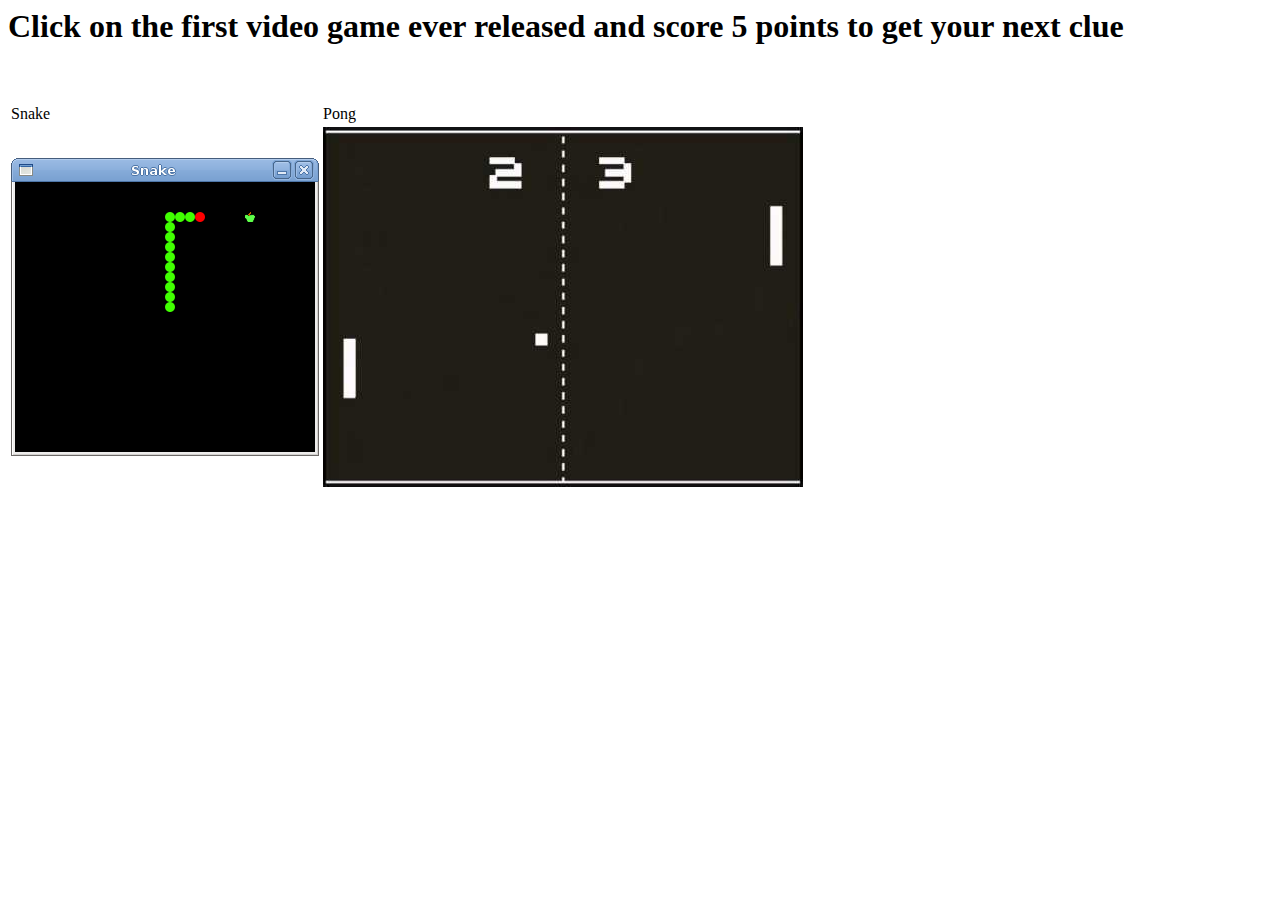
<file: src/main/webapp/index.html>
<html>
<head>
<h1> Click on the first video game ever released and score 5 points to get your next clue</h1>
</head>

<body>
<br>
<br>
<table>
<tr> 
<td>Snake</td>
<td>Pong</td>
</tr>
<tr> 
<td><a href="snake.html"> <img src = "snake.png"> </a></td>
<td><a href="pong.html"> <img src = "pong.png"> </a></td>
</tr>
<tr>
</table>
</body>

</html>
</file>
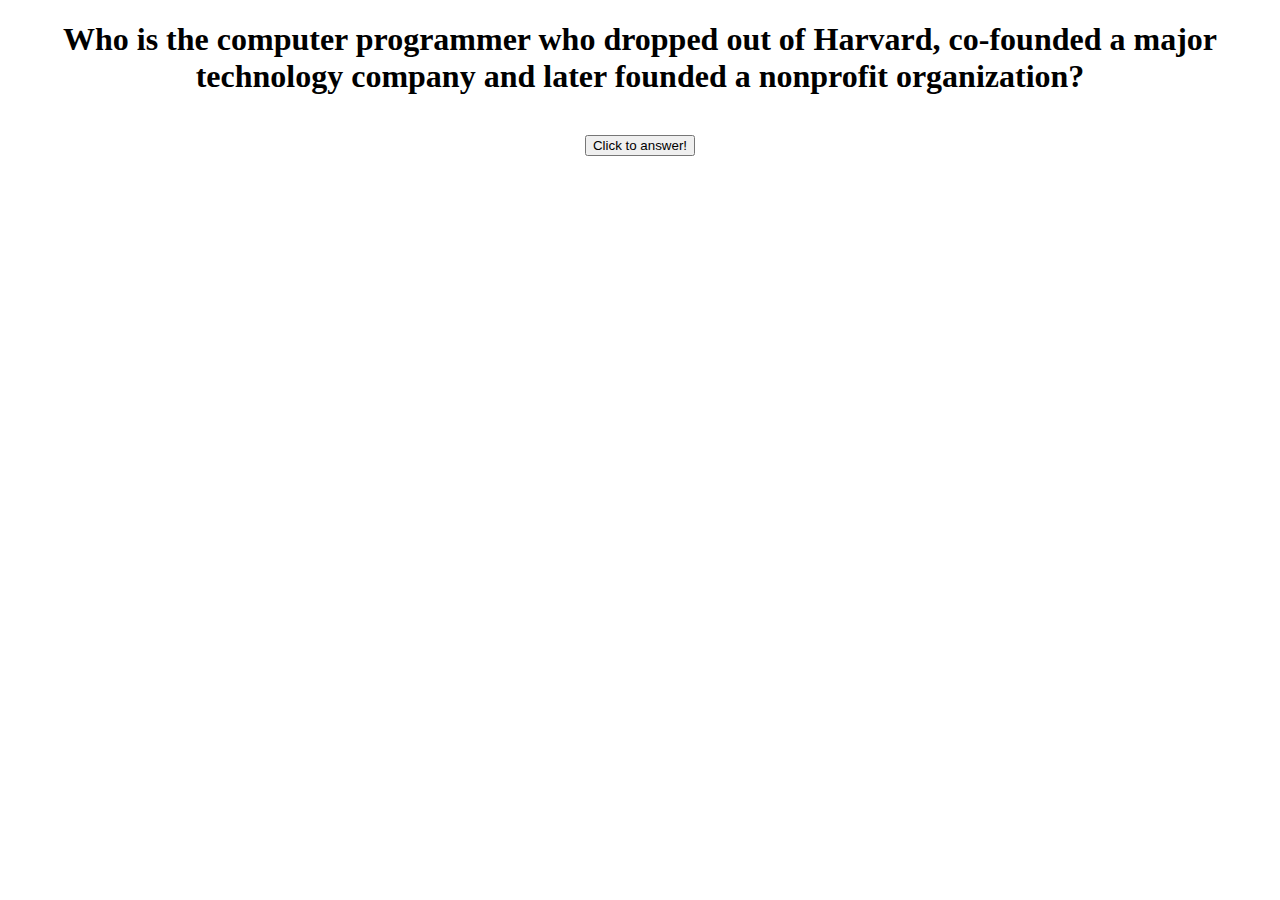
<file: src/main/webapp/hunt.html>
<!DOCTYPE html>
<html>
<head>
<script>
function myFunction() {
var greeting;

	var cost = prompt("Enter answer with first and last name with proper capitalization. \n");

	if (cost == "Bill Gates") {
		greeting = "Correct! Go to computer science networking room and find a code club leader";
		document.getElementById("pig").src+
		"pig.jpg";
	}
	else{
		greeting = "Wrong..Try again";
	}

document.getElementById("demo").innerHTML = greeting;
}
</script>
</head>
<body>
    <center>
	<h1> Who is the computer programmer who dropped out of Harvard, co-founded a major technology company and later founded a nonprofit organization?  </h1>
        <br>
	    <button onclick="myFunction()">Click to answer!</button>
        <p id="demo"></p>
        <img id = "pig"></img></center>
      	
    </center>
</body>
</html>
</file>
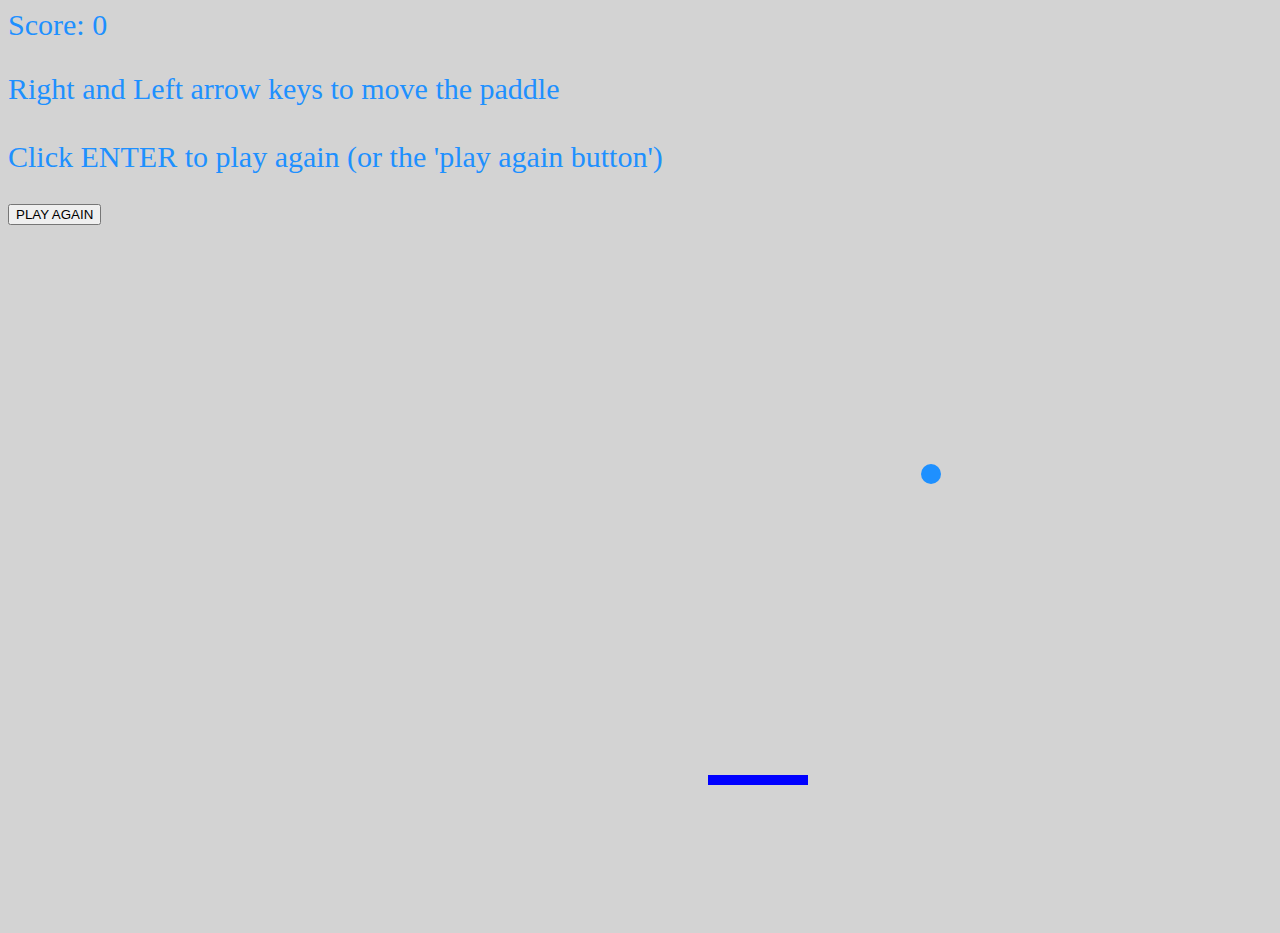
<file: src/main/webapp/pong.html>
<html>
    <body>
        <style>
            body{
               background-color: lightgrey;
            }
            p{
                color: dodgerblue;
                font-size: 30px;
            }
        </style>
        <p id="gameOver"></p><p>Right and Left arrow keys to move the paddle<br><br>Click ENTER to play again (or the 'play again button')</p>
<button onclick="reload()">PLAY AGAIN</button>
       
       <canvas style="background-color: lightgrey;" id="myCanvas" width="1425" height="700"></canvas>
    </body>
    
    <script>
        
 var canvas = document.getElementById("myCanvas");
var ctx = canvas.getContext("2d");
var x= Math.floor(Math.random()*700);
        var y = Math.floor(Math.random()*400);
        
        var dx =4;
        var dy = -dx;
    var rX = 700;
     var rY=canvas.height-150;
        var rightPressed = false;
        var leftPressed = false;
        var paddleHeight = 10;
        var paddleWidth = 100;
        var ballRadius = 10; 
        var i = 0;
        var gmeOvr = "GAME OVER";
        var fntSize = 200;
        var enterRestart = false;

                function newFunction(){
            document.getElementById("x").innerHTML = y+dy;
            document.getElementById("y").innerHTML = canvas.height-ballRadius;
        }
        function reload(){
            location.reload();
        }
    

    function speedChange(){
        dx = dx+1;
    }
 function draw(){
document.getElementById("gameOver").innerHTML = "Score: " + i;
     
     ctx.clearRect(0,0,canvas.width, canvas.height);
     ctx.beginPath();
     
     ctx.rect(200,200,200,200);
     ctx.closePath();
             ctx.beginPath();
ctx.arc(x, y, ballRadius, 0, Math.PI*3, false);
     
ctx.fillStyle = "dodgerblue";
ctx.fill();
ctx.closePath();
    

     ctx.beginPath();
ctx.rect(rX, rY, paddleWidth, paddleHeight);
ctx.fillStyle = "blue";
ctx.fill();
ctx.closePath();
     
      if(rightPressed){
    rX=rX+7;
    }
     else if(leftPressed){
         rX=rX-7;
     }
         x=x+dx;
     y=y+dy;
     
     if(y+dy<ballRadius){
         dy=-dy;
         
     }
      if (x>=rX && x<=rX+paddleWidth && Math.abs(y-rY) < 3){
         dy=-dy;
          i++;
     }
      if(y+dy > canvas.height-ballRadius){
         
          ctx.beginPath();
          ctx.fillStyle = "red";
          ctx.font="30px Arial";
         ctx.fillText(gmeOvr, canvas.width/2-90, canvas.height/2-90, 900);
          ctx.font="20px Arial";
          ctx.fillText("Score: " + i, canvas.width/2-40,canvas.height/2-50,900)
          ctx.closePath();
     }
     if(x+dx<0 || x+dx>canvas.width){
         dx=-dx;
     }
     if(rX<=0){
         rX=rX+7;
        }
     if(rX>=canvas.width-100){
         rX=rX-7;
     }


 }

 
setInterval(draw, 10);
        document.addEventListener("keydown", keyDownHandler, false);
        document.addEventListener("keydown", reloadCool);
        document.addEventListener("keyup", keyUpHandler, false);
function keyDownHandler(e) {
    if(e.keyCode == 39) {
        rightPressed = true;
    }
    else if(e.keyCode == 37) {
        leftPressed = true;
        
    }

}

function keyUpHandler(e) {
    if(e.keyCode == 39) {
        rightPressed = false;
    }
    else if(e.keyCode == 37) {
        leftPressed = false;
    }

}
        function reloadCool(k){
            if(k.keyCode == 13){
                reload();
            }
        }
    </script>
    
</html>
</file>
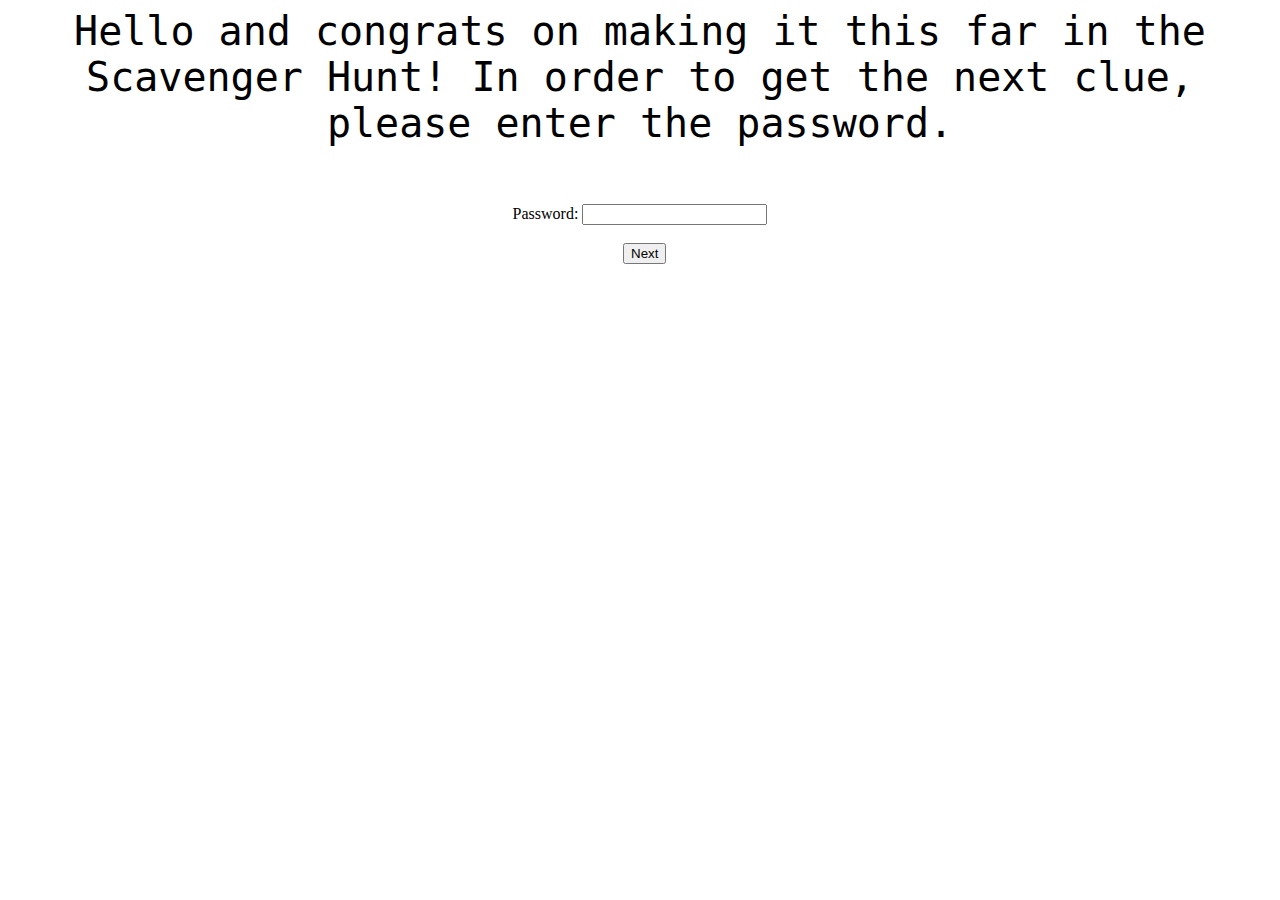
<file: src/main/webapp/puzzle..html>
<html>
    <head>
        <style>
            p{
                font-size: 40px;
                font-family: monospace;
            }
            button{
                margin-left: 615px;
            }
        </style>
    </head>
    <body>
        <!--The Password is 792483-->

        <center><p>Hello and congrats on making it this far in the <br> Scavenger Hunt! In order to get the next clue,<br>please enter the password. </p><br><r>Password: </r><input id="password" value=""><br><br></center>
        
        <button onclick="coolFunction()">Next</button>
        
        <br><p style="font-size: 25px; margin-left: 615px;" id="incorrect"></p>
        <script>
            var answer;
            var i = 0;
            answer = parseInt(document.getElementById("password").value);
            
            function coolFunction(){
                
                answer = parseInt(document.getElementById("password").value);
                
                if(answer === 792483){
                    window.location = 'puzzle2.html';
                   }
                    else{
                        document.getElementById("incorrect").innerHTML = "INCORRECT PASSWORD";
                        
                    }
            }
            
        </script>
    </body>
</html>
</file>
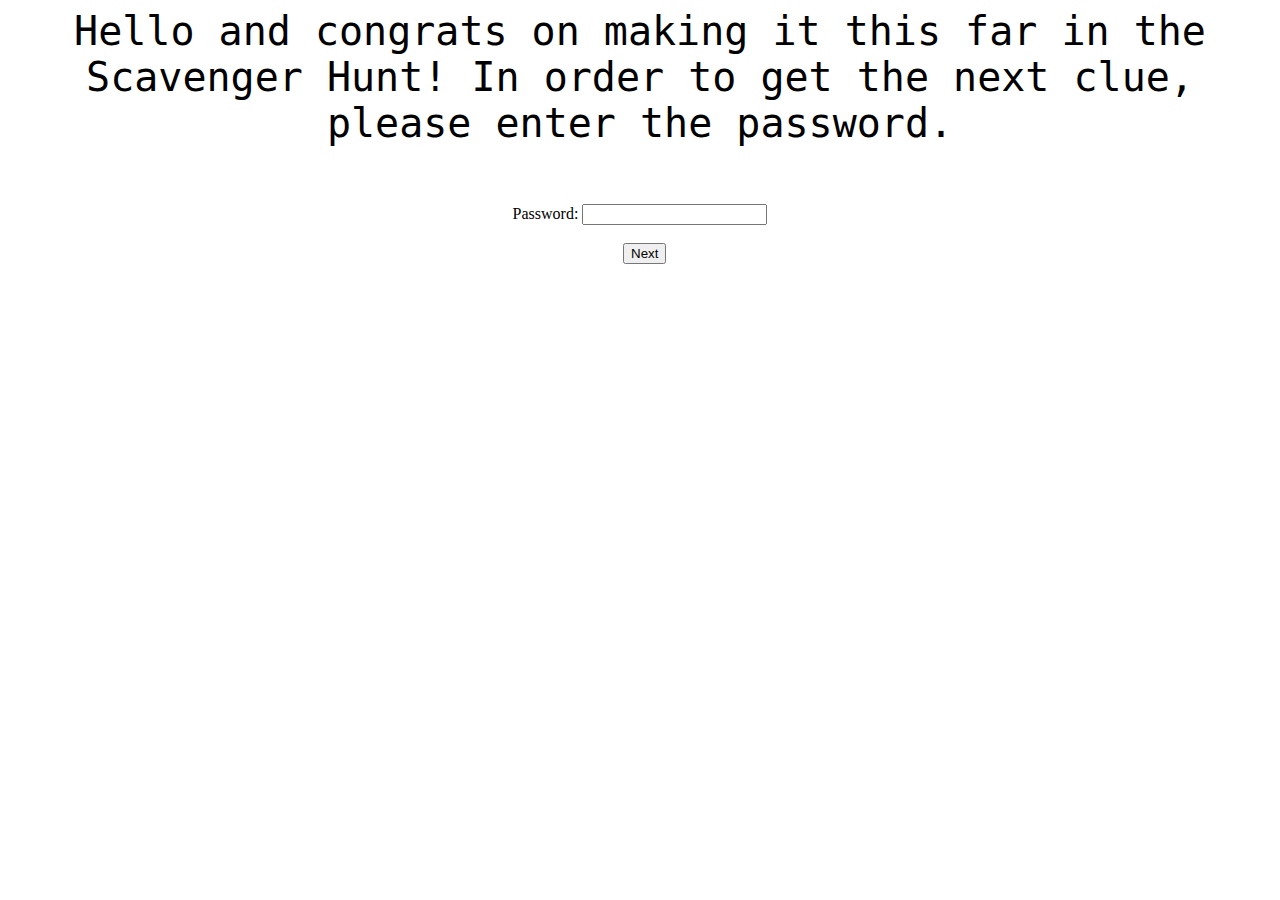
<file: src/main/webapp/puzzle.html>
<html>
    <head>
        <style>
            p{
                font-size: 40px;
                font-family: monospace;
            }
            button{
                margin-left: 615px;
            }
        </style>
    </head>
    <body>
        <!--The Password is 792483-->

        <center><p>Hello and congrats on making it this far in the <br> Scavenger Hunt! In order to get the next clue,<br>please enter the password. </p><br><r>Password: </r><input id="password" value=""><br><br></center>
        
        <button onclick="coolFunction()">Next</button>
        
        <br><p style="font-size: 25px; margin-left: 615px;" id="incorrect"></p>
        <script>
            var answer;
            var i = 0;
            answer = parseInt(document.getElementById("password").value);
            
            function coolFunction(){
                
                answer = parseInt(document.getElementById("password").value);
                
                if(answer === 792483){
                    window.location = 'puzzle2.html';
                   }
                    else{
                        document.getElementById("incorrect").innerHTML = "INCORRECT PASSWORD";
                        
                    }


            }
            
        </script>
    </body>
</html>
</file>
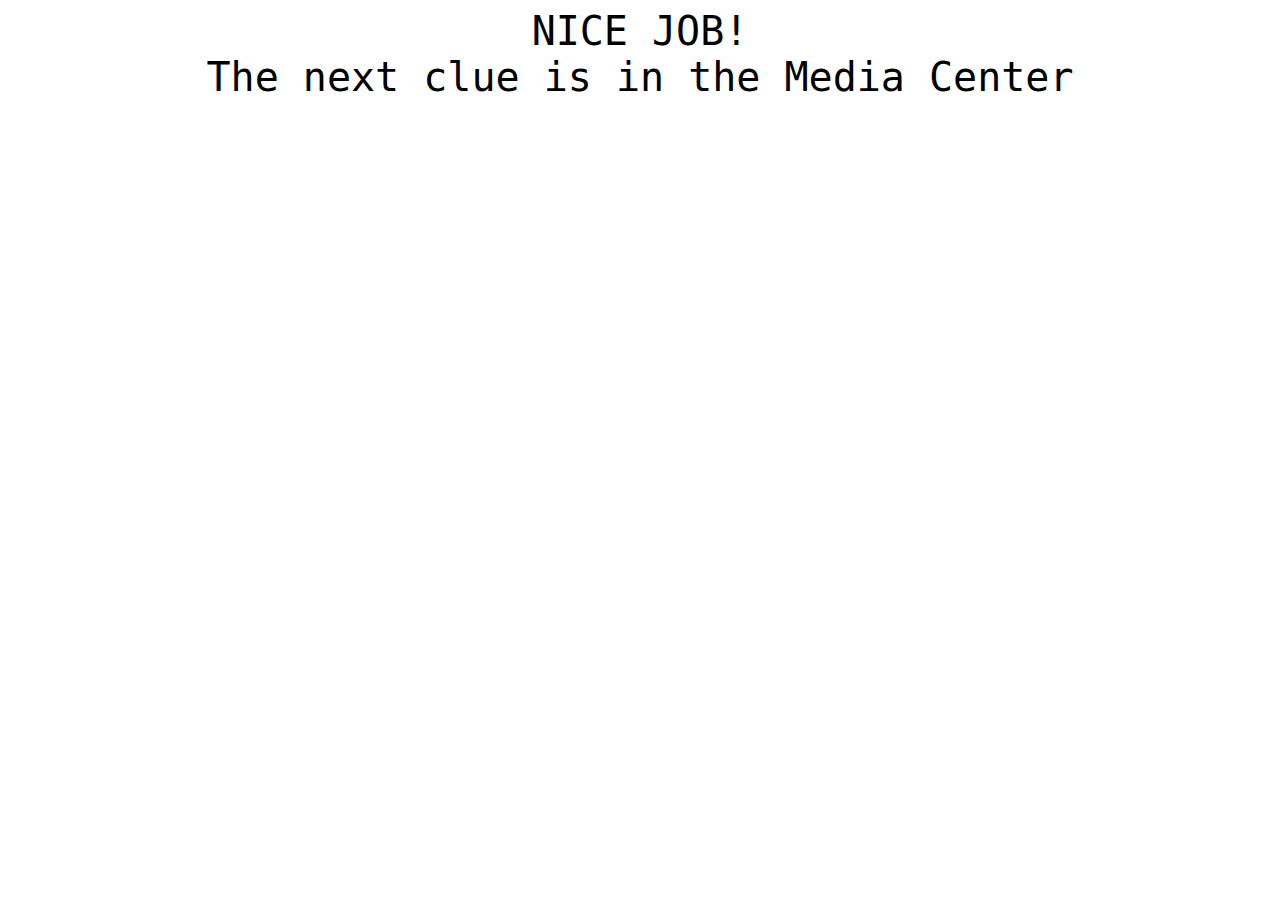
<file: src/main/webapp/puzzle2.html>
<html>
    <head>
        <style>
            p{
                font-size: 40px;
                font-family: monospace;
            }
            
            button{
                margin-left: 615px;
            }
        </style>
    </head>
    <body>
        <center><p>NICE JOB!<br>The next clue is in the Media Center</p></center>
    </body>
</html>
</file>
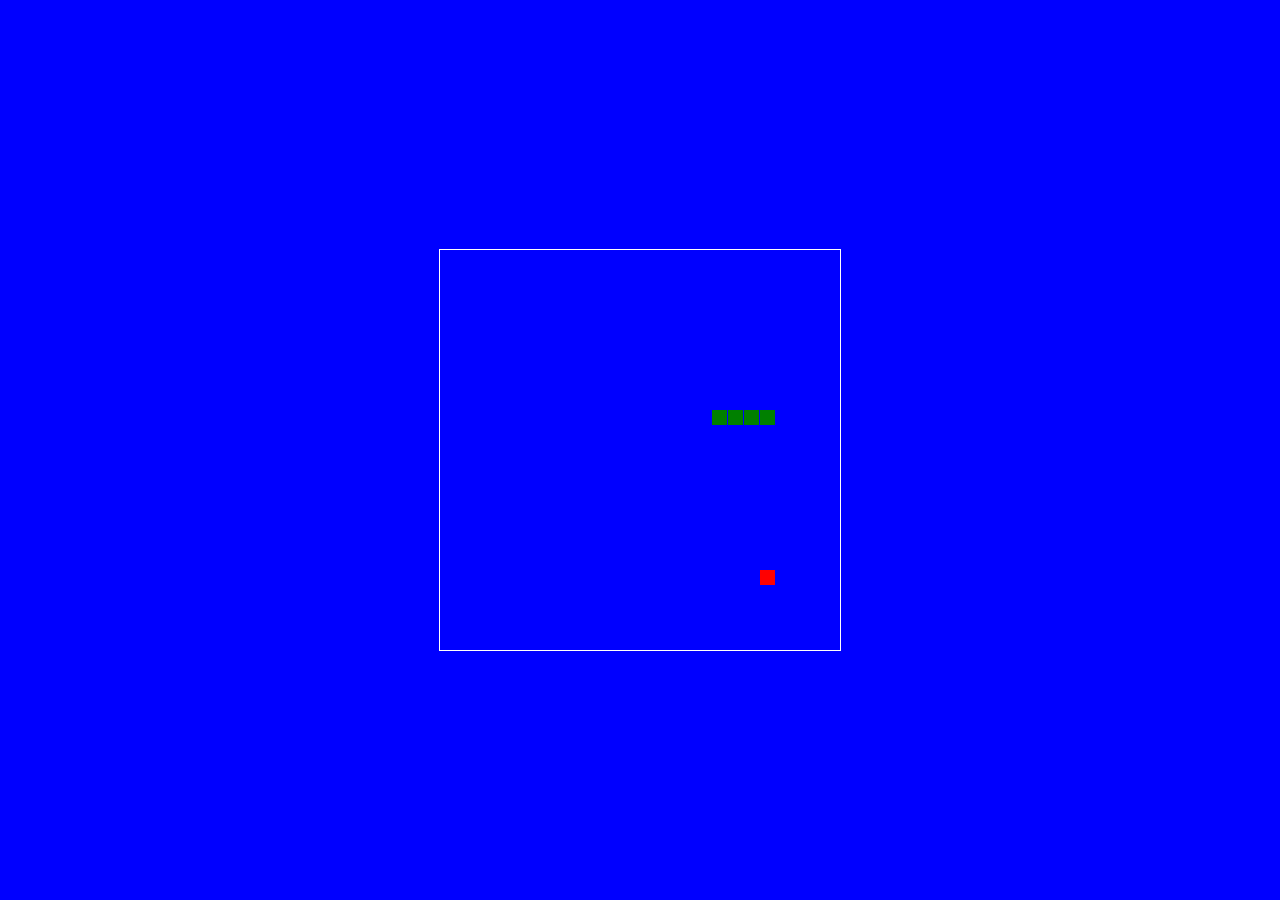
<file: src/main/webapp/snake.html>
<!DOCTYPE html>
<html>
<head>
  <title></title>
  <style>
  html, body {
    height: 100%;
    margin: 0;
  }
  body {
    background: blue;
    display: flex;
    align-items: center;
    justify-content: center;
  }
  canvas {
    border: 1px solid white;
  }
  </style>
</head>
<body>
<canvas width="400" height="400" id="game"></canvas>
<script>
var canvas = document.getElementById('game');
var context = canvas.getContext('2d');
var grid = 16;
var snake = {
  x: 160,
  y: 160,
  dx: grid,
  dy: 0,
  cells: [],
  maxCells: 4
    
};
var count = 0;
var apple = {
x: 320,
  y: 320
};
function getRandomInt(min, max) {
  return Math.floor(Math.random() * (max - min)) + min;
}
function loop() {
  requestAnimationFrame(loop);
  if (++count < 4) {
    return;
  }
  count = 0;
  context.clearRect(0,0,canvas.width,canvas.height);
  snake.x += snake.dx;
  snake.y += snake.dy;
  if (snake.x < 0) {
    snake.x = canvas.width - grid;
  }
  else if (snake.x >= canvas.width) {
    snake.x = 0;
  }
  if (snake.y < 0) {
    snake.y = canvas.height - grid;
  }
  else if (snake.y >= canvas.height) {
    snake.y = 0;
  }
  snake.cells.unshift({x: snake.x, y: snake.y});
  if (snake.cells.length > snake.maxCells) {
    snake.cells.pop();
  }
  context.fillStyle = 'red';
  context.fillRect(apple.x, apple.y, grid-1, grid-1);
  context.fillStyle = 'green';
  snake.cells.forEach(function(cell, index) {
    context.fillRect(cell.x, cell.y, grid-1, grid-1);
    if (cell.x === apple.x && cell.y === apple.y) {
      snake.maxCells++;
      apple.x = getRandomInt(0, 25) * grid;
      apple.y = getRandomInt(0, 25) * grid;
    }
    for (var i = index + 1; i < snake.cells.length; i++) {
      
      if (cell.x === snake.cells[i].x && cell.y === snake.cells[i].y) {
        snake.x = 160;
        snake.y = 160;
        snake.cells = [];
        snake.maxCells = 4;
        snake.dx = grid;
        snake.dy = 0;
        apple.x = getRandomInt(0, 25) * grid;
        apple.y = getRandomInt(0, 25) * grid;
      }
    }
  });
}
document.addEventListener('keydown', function(e) {
  if (e.which === 37 && snake.dx === 0) {
    snake.dx = -grid;
    snake.dy = 0;
  }
  else if (e.which === 38 && snake.dy === 0) {
    snake.dy = -grid;
    snake.dx = 0;
  }
  else if (e.which === 39 && snake.dx === 0) {
    snake.dx = grid;
    snake.dy = 0;
  }
  else if (e.which === 40 && snake.dy === 0) {
    snake.dy = grid;
    snake.dx = 0;
  }
});
requestAnimationFrame(loop);
</script>
</body>
</html>
</file>
